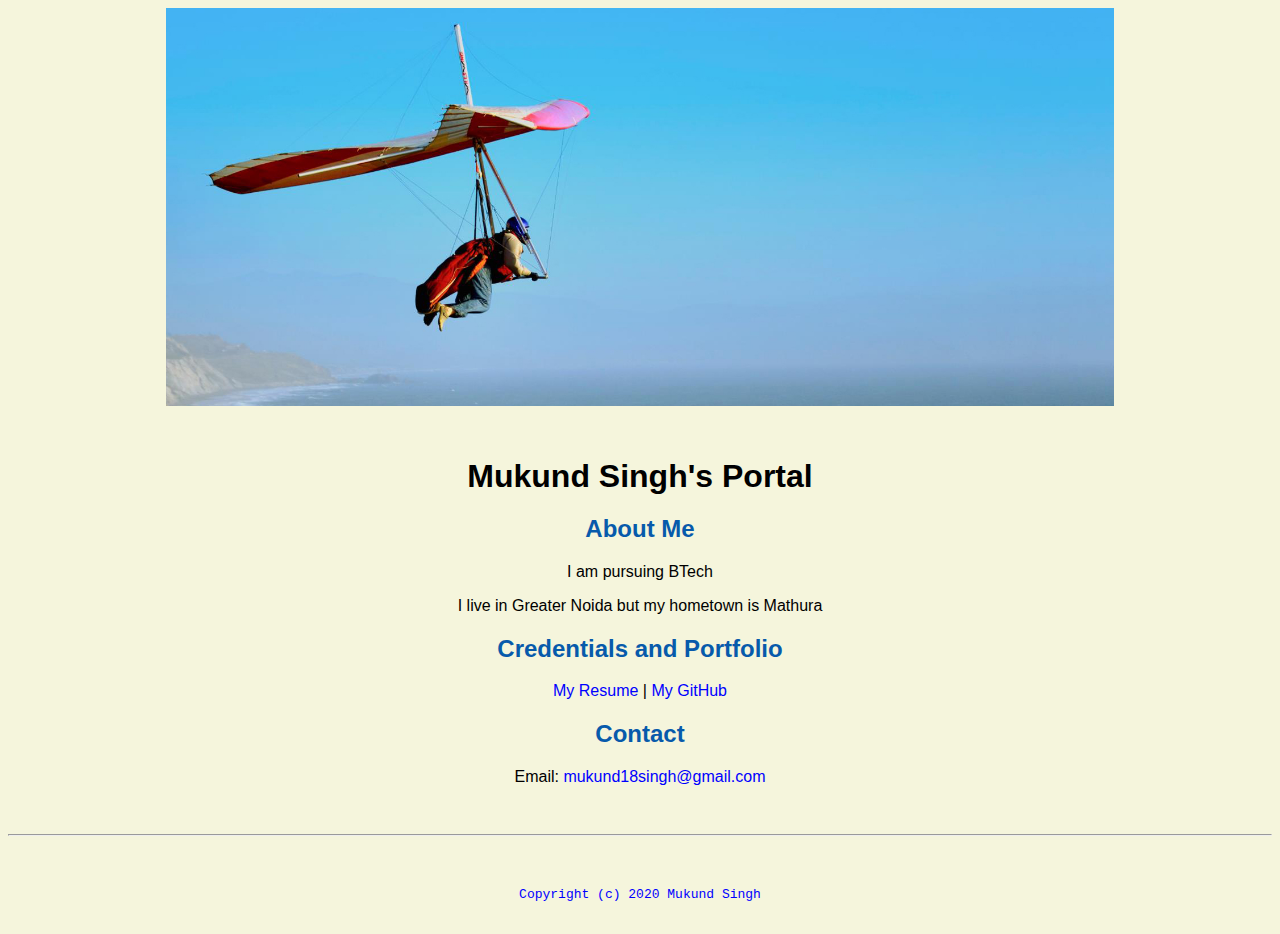
<file: index.html>
<!doctype html>

<!-- this is a comment for human! -->

<html lang="en">

  <header>
    <title>Mukund Singh's Portal</title>
    <link rel="stylesheet" href="css/master.css">
    <link rel="FaviconIcon" href="favicon.ico" type="image/x-icon">
    <link rel="shortcut" href="favicon.ico" type="image/x-icon">
    <meta name="viewport" content="width-device-width, initial-scale-1, shrink-to-fit-no">
    <meta name="name" content="Mukund SIngh's Portal">
    <meta name="robots" content="noindex, nofollow">
  </header>

  <body>
    <img src="images/banner.jpg" width="75%" alt="banner">
    <h1>Mukund Singh's Portal</h1>
    <h2> About Me</h2>
    <p>I am pursuing BTech </p>
    <p>I live in Greater Noida but my hometown is Mathura</p>
  <h2>  Credentials and Portfolio</h2>

<p><a href="resume.html">My Resume </a>| <a href="https://github.com/mukundsingh007">My GitHub</a></p>
<h2>Contact</h2>

<p>Email:<a href="mailto:mukund18singh@gmail.com"> mukund18singh@gmail.com</p>
  </body>

  <footer>
    <hr>
    <code>Copyright (c) 2020 Mukund Singh</code>
  </footer>

</html>
</file>
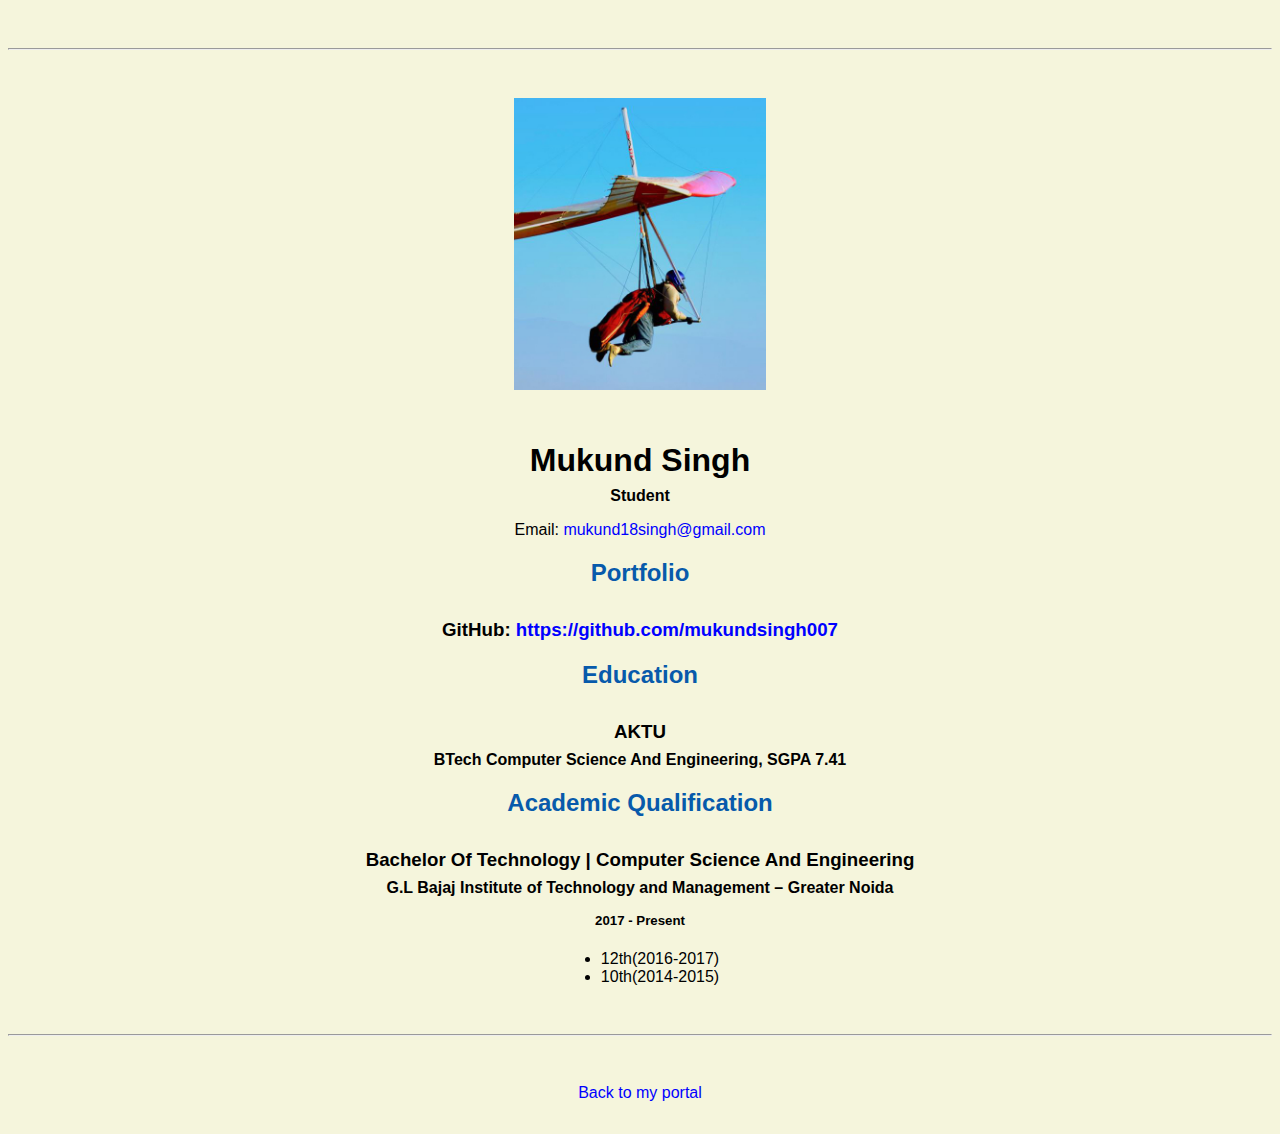
<file: resume.html>
<!doctype html>

<!-- this is a comment for human! -->

<html lang="en">

  <header>
    <title>Mukund Singh's Resume</title>
<link rel="stylesheet" href="css/master.css">
<link rel="FaviconIcon" href="favicon.ico" type="image/x-icon">
<link rel="shortcut" href="favicon.ico" type="image/x-icon">
<meta name="viewport" content="width-device-width, initial-scale-1, shrink-to-fit-no">
<meta name="name" content="Mukund SIngh's Portal">
<meta name="robots" content="noindex, nofollow">
  </header>

  <body>
    <hr>

    <img src="images/headshot.jpg" alt="Mukund Singh's headshot" width="20%">

    <h1>Mukund Singh</h1>
    <h4>Student</h4>

    <p>Email: <a href="mailto:mukund18singh@gmail.com" target="_blank">mukund18singh@gmail.com</a></p>
    <!-- don't post physical address, personal phone number or other personal information on the web! -->

    <h2>Portfolio</h2>
      <h3>GitHub: <a href="https://github.com/mukundsingh007" target="_blank">https://github.com/mukundsingh007</a></h3>

    <h2>Education</h2>

    <h3>AKTU</h3>
    <h4>BTech Computer Science And Engineering, SGPA 7.41</h4>

    <h2>Academic Qualification</h2>

    <h3>Bachelor Of Technology | Computer Science And Engineering</h3>
    <h4>G.L Bajaj Institute of Technology and Management – Greater Noida</h4>
    <h5>2017 - Present</h5>
      <ul>
        <li>12th(2016-2017)</li>
        <li>10th(2014-2015)</li>
      </ul>
  </body>

  <footer>
  <hr>
  <p><a href="index.html">Back to my portal</a><p>
  </footer>

</html>
</file>
<file: css/master.css>
/* Cascading stylesheet for the website */

/* Text inside these asterisks and slashes are comments for human */

  a {
    color: blue;/* set the text color to blue here */
    text-decoration: none; /* This means we do not want hyperlinks to be underlined */
  }

  a:hover {
    color:red;/* set the text color to red here */
    text-decoration: none; /* This means we do not want hyperlinks to be underlined */
  }

  body {
    background-color: beige;
    color: black;
    font-family: Arial, Helvetica, sans-serif;
    text-align: center;
    /* set the background color here */
    /* set the text color to black here */
    /* set the font here */
    /* set the text alignment here */
   }

  footer {
    margin-top: 2rem;
    margin-bottom: 2rem;
  }

  h1 {
    margin-bottom: 0.5rem;
    margin-top: 3rem;
   }

  h2 {
    color: #075AAB;
    /* set the text color of to #075AAB here */
    /* set both the bottom margin and top margin to 2.5rem here */
    margin_bottom: 2.5rem;
    margin_top: 2.5rem;
   }

  h3 {
    margin-bottom: 0;
    margin-top: 2rem;
  }

  h4 {
    margin-bottom: 1rem;
    margin-top: 0.5rem;
  }

  h5 {
    margin-top: 0.5rem;
  }

  hr {
    margin-bottom: 3rem;
    margin-top: 3rem;
  }

  /* this controls how the bullet points in the resume page looks */
  ul {
    display: table;
    margin: 0 auto;
    text-align: left;
  }
</file>
